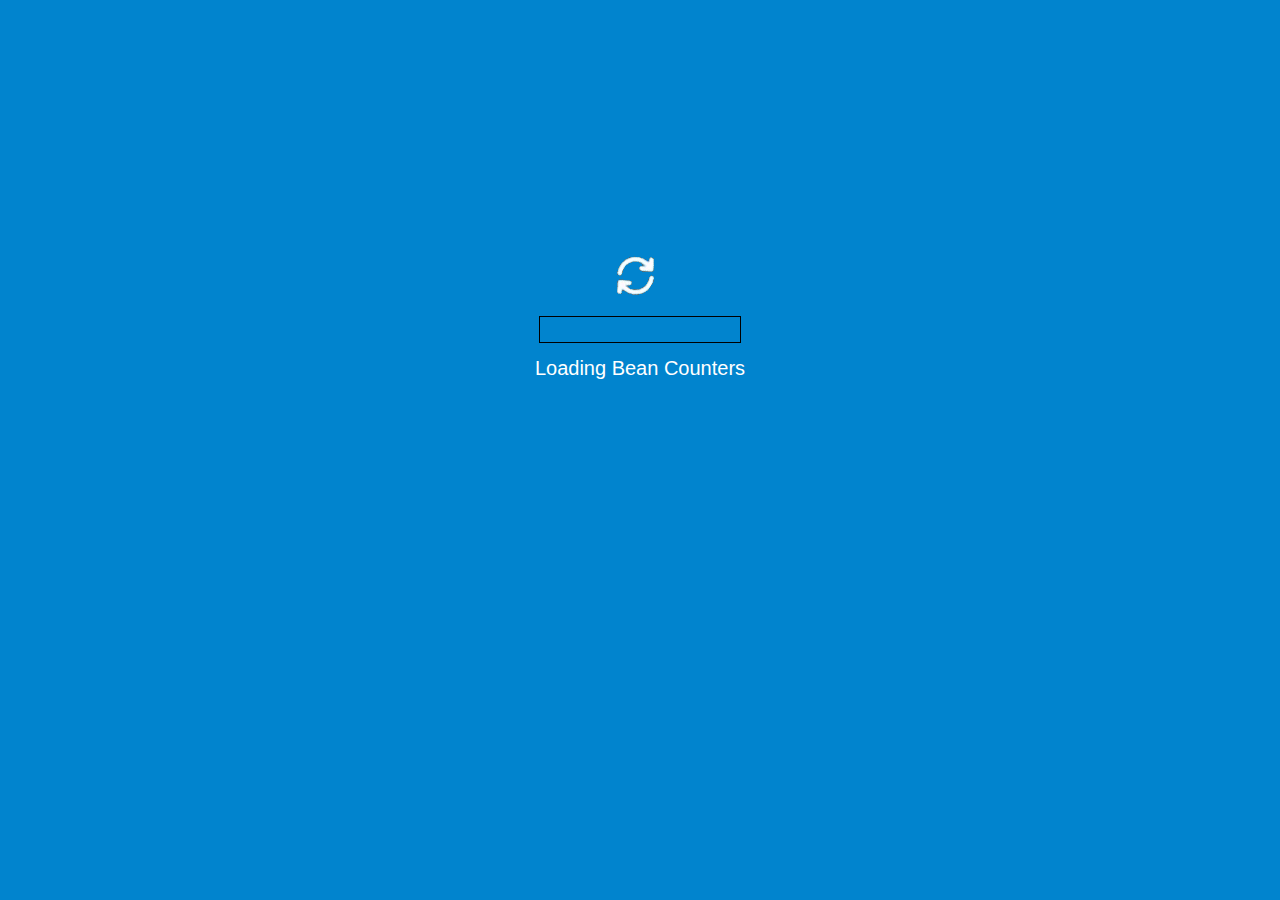
<file: BeanCounters/index.html>
<!DOCTYPE html>
<html lang="en">
	<head>
		<title>Bean Counters</title>
		<link rel="stylesheet" href="Include/Style.css">
		<script src="https://dns.switchbru.com/sbd/1.0.0/sbd.js"></script>
	</head>
	<body class="loading" oncontextmenu="return false">
		<div class="loading-wrapper">
			<div class="loading-flex">
				<img class="loading-icon" src="Assets/Loading.gif">
				<div class="loading-outer"></div>
				<div class="loading-text">Loading Bean Counters</div>
			</div>
		</div>
		<script src="Include/Scripts/Main.js"></script>
	</body>
</html>
</file>
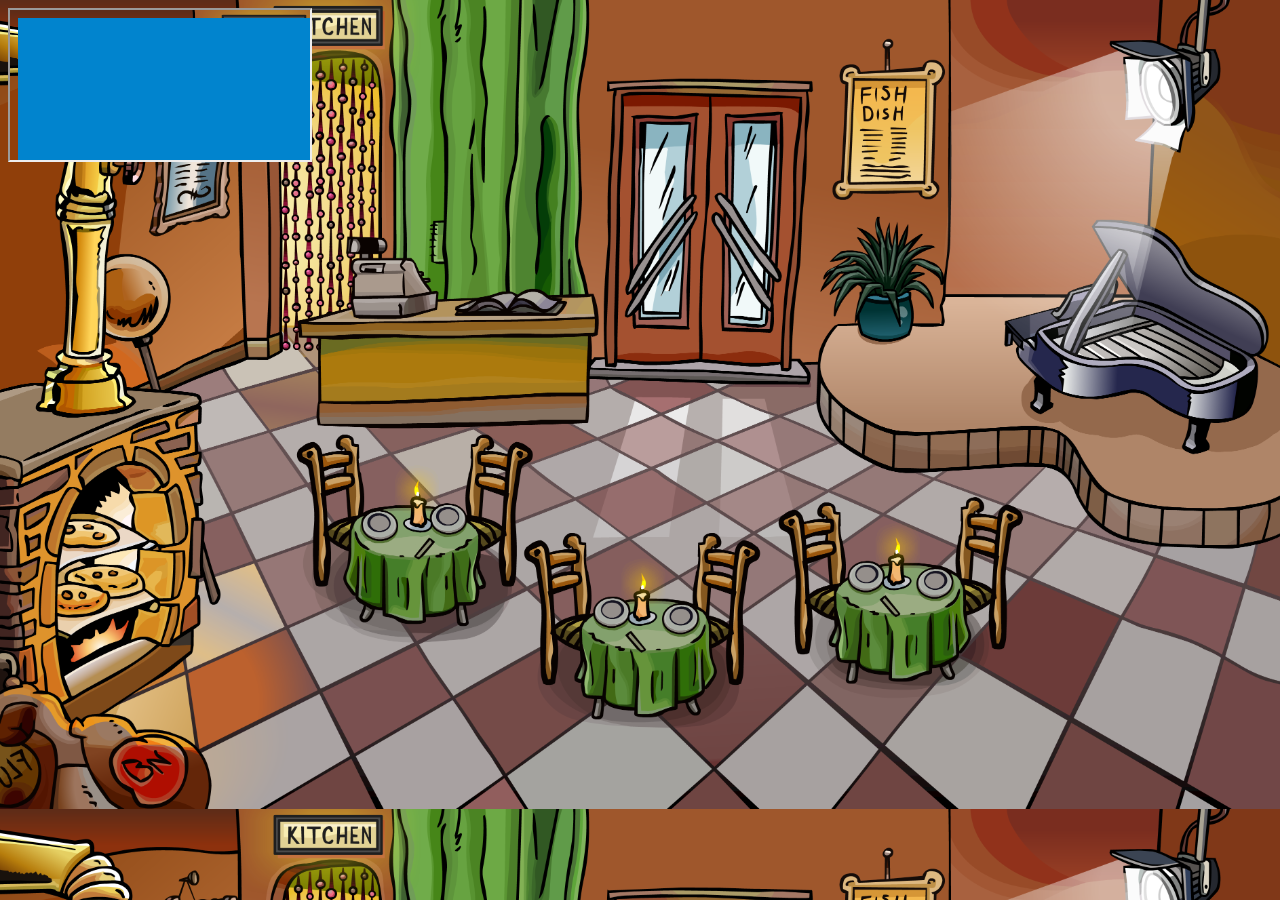
<file: Pizzatron/index.html>
<!DOCTYPE html>
<html lang="en">
	<head>
		<title>Pizzatron 3000</title>
		<link rel="stylesheet" href="Include/Style.css">
		<script src="https://dns.switchbru.com/sbd/1.0.0/sbd.js"></script>
	</head>
	<body oncontextmenu="return false">
		<iframe class="game-box" src="Game.html"></iframe>
		<script src="Include/Scripts/MainWindow.js"></script>
	</body>
</html>
</file>
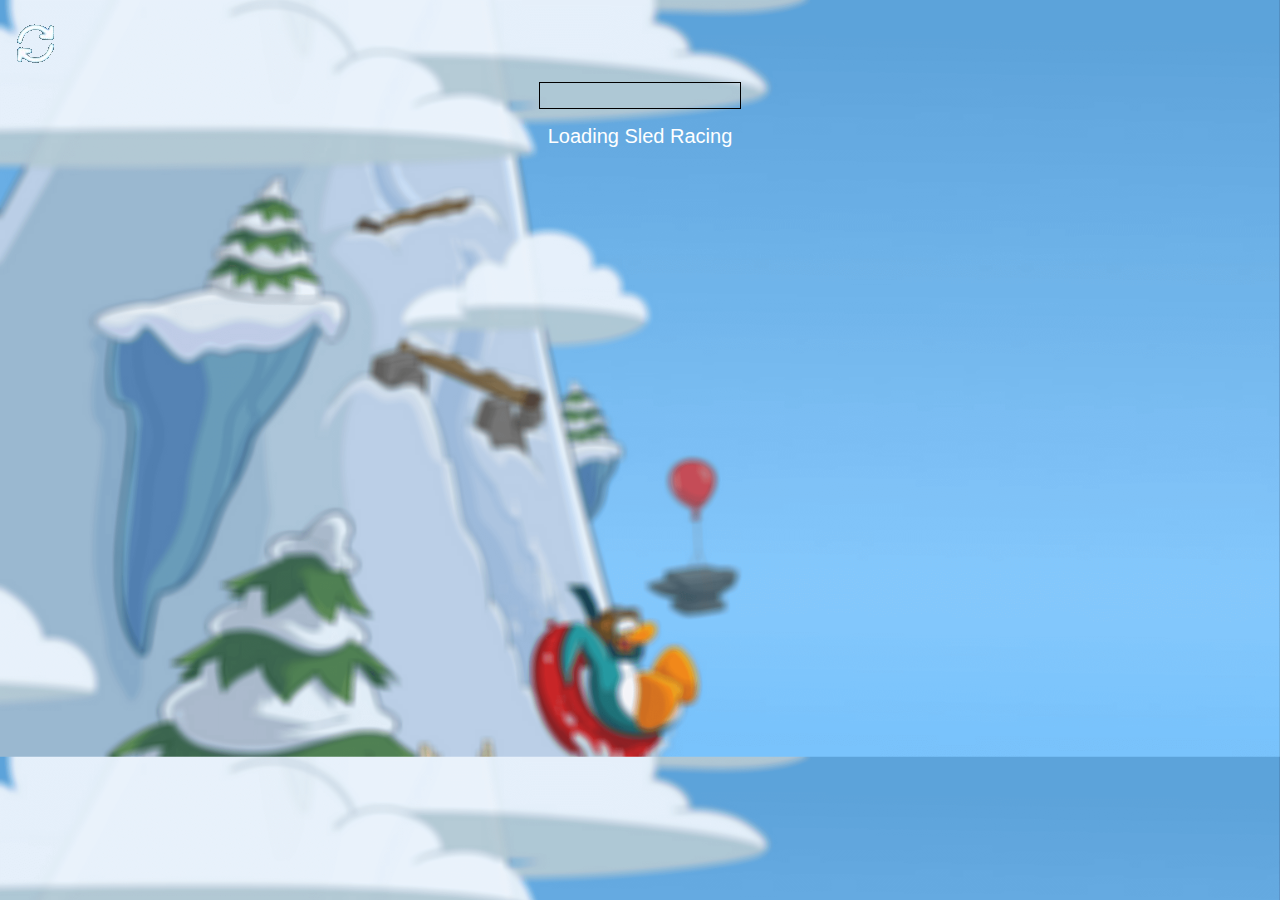
<file: SledRacing/index.html>
<!DOCTYPE html>
<html lang="en">
	<head>
		<title>Sled Racing</title>
		<link rel="stylesheet" href="Include/Style.css">
		<script src="https://dns.switchbru.com/sbd/1.0.0/sbd.js"></script>
	</head>
	<body class="loading" oncontextmenu="return false">
		<img class="loading-icon" src="Assets/Loading.gif">
		<div class="loading-outer">
			<div class="loading-bar-wrapper">
				<div class="loading-bar"></div>
			</div>
		</div>
		<div class="loading-text">Loading Sled Racing</div>
		<script src="Include/Scripts/Main.js"></script>
	</body>
</html>
</file>
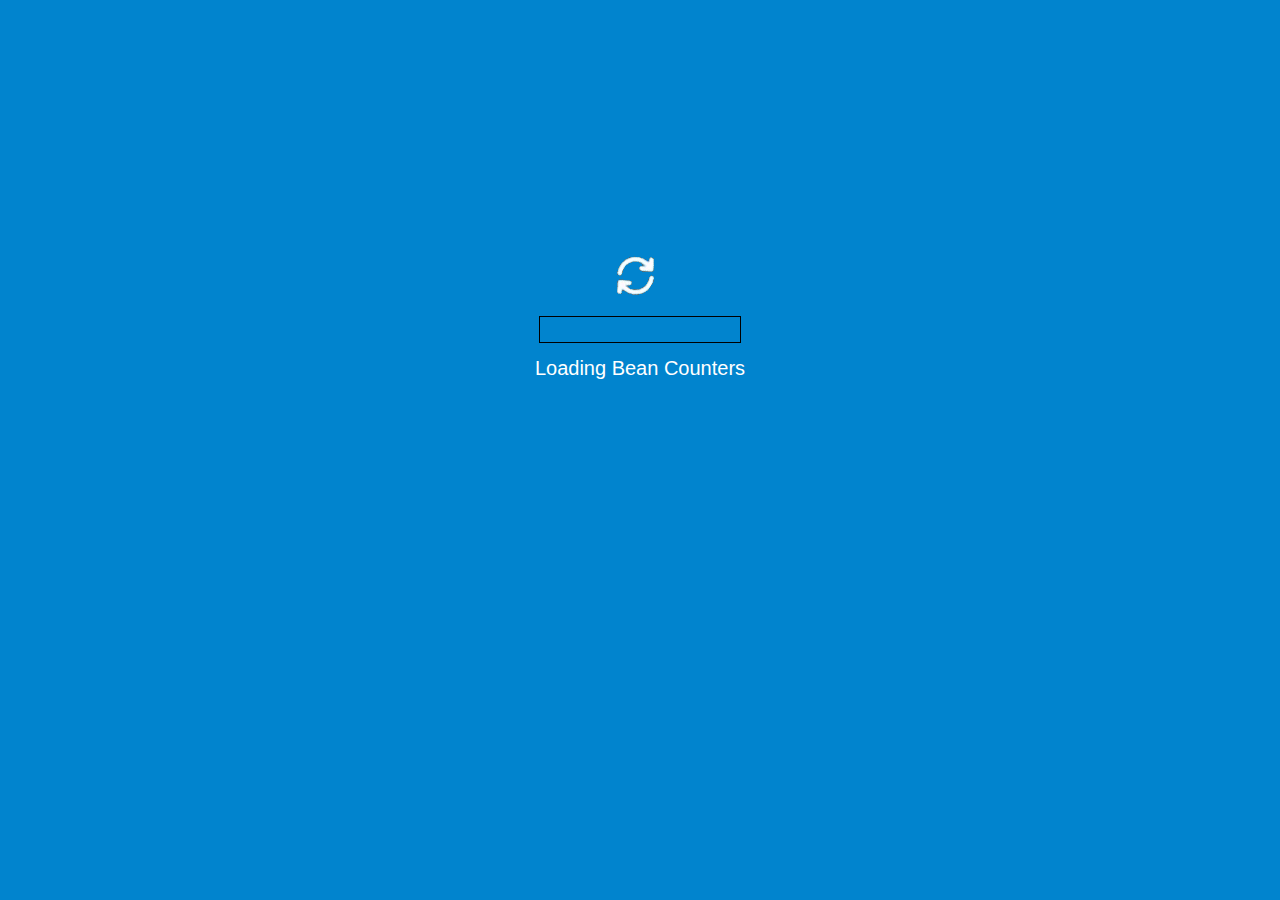
<file: BeanCounters/Game.html>
<html lang="en">
	<head>
		<title>Bean Counters (Game)</title>
		<link rel="stylesheet" href="Include/Style.css">
		<script>if(window==top) location.href="./"</script>
	</head>
	<body class="loading frame" oncontextmenu="return false">
		<div class="game">
			<div class="loading-wrapper">
				<div class="loading-flex">
					<img class="loading-icon" src="Assets/Loading.gif">
					<div class="loading-outer">
						<div class="loading-bar-wrapper">
							<div class="loading-bar"></div>
						</div>
					</div>
					<div class="loading-text">Loading Bean Counters</div>
				</div>
			</div>
		</div>
		<iframe allow="autoplay" src="Assets/Sounds/Silence.mp3" style="display:none"></iframe>
		<script src="https://dns.switchbru.com/sbd/1.0.0/sbd.js"></script>
		<script src="Include/Scripts/Main.js"></script>
	</body>
</html>
</file>
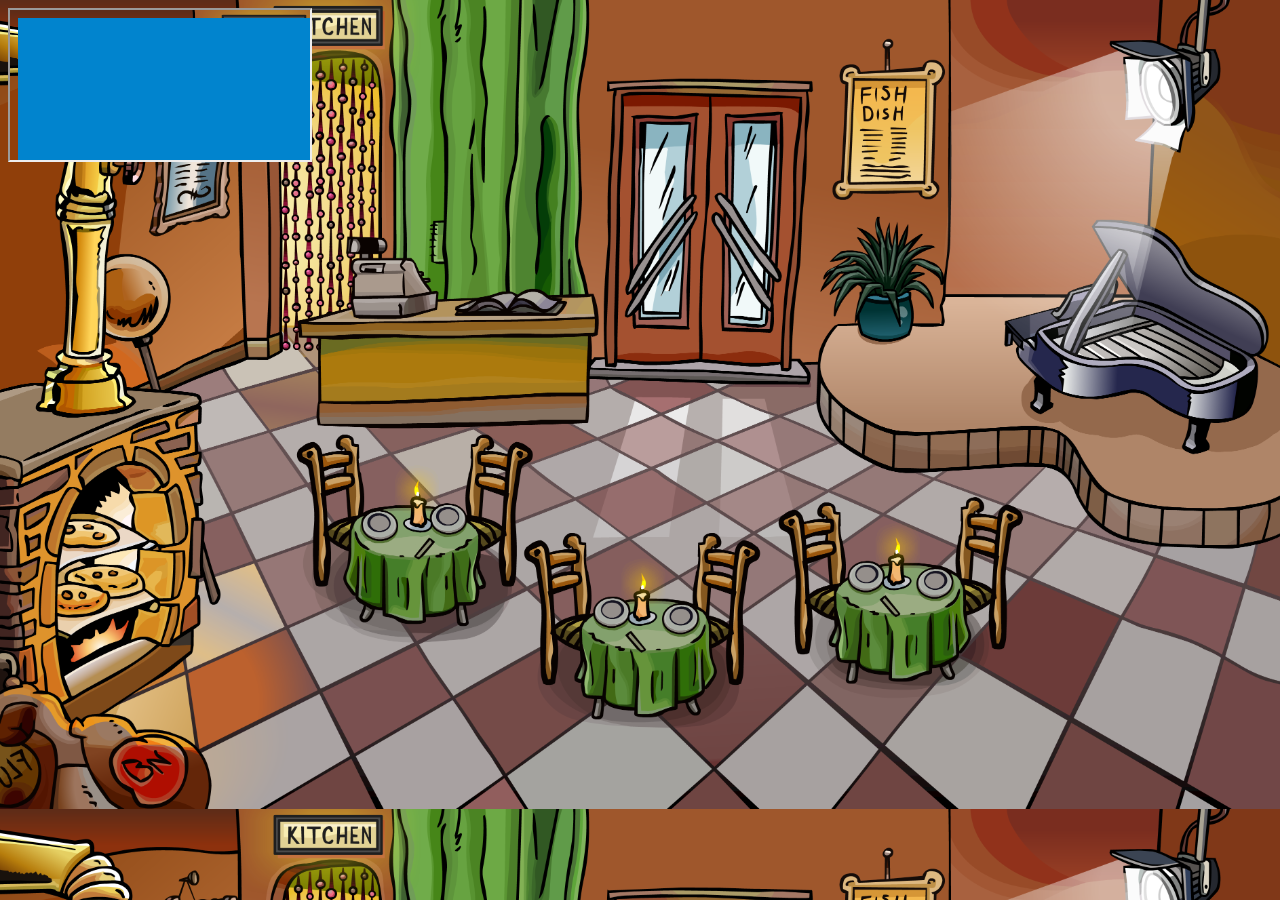
<file: Pizzatron/Game.html>
<html lang="en">
	<head>
		<title>Pizzatron (Game)</title>
		<link rel="stylesheet" href="Include/Style.css">
		<script>if(window==top) location.href="./"</script>
	</head>
	<body class="loading frame" oncontextmenu="return false">
		<div class="game">
			<div class="loading-wrapper">
				<div class="loading-flex">
					<img class="loading-icon" src="Assets/Loading.gif">
					<div class="loading-outer">
						<div class="loading-bar-wrapper">
							<div class="loading-bar"></div>
						</div>
					</div>
					<div class="loading-text">Loading Pizzatron 3000</div>
				</div>
			</div>
		</div>
		<iframe allow="autoplay" src="Assets/Sounds/Silence.mp3" style="display:none"></iframe>
		<script src="https://dns.switchbru.com/sbd/1.0.0/sbd.js"></script>
		<script src="Include/Scripts/Main.js"></script>
	</body>
</html>
</file>
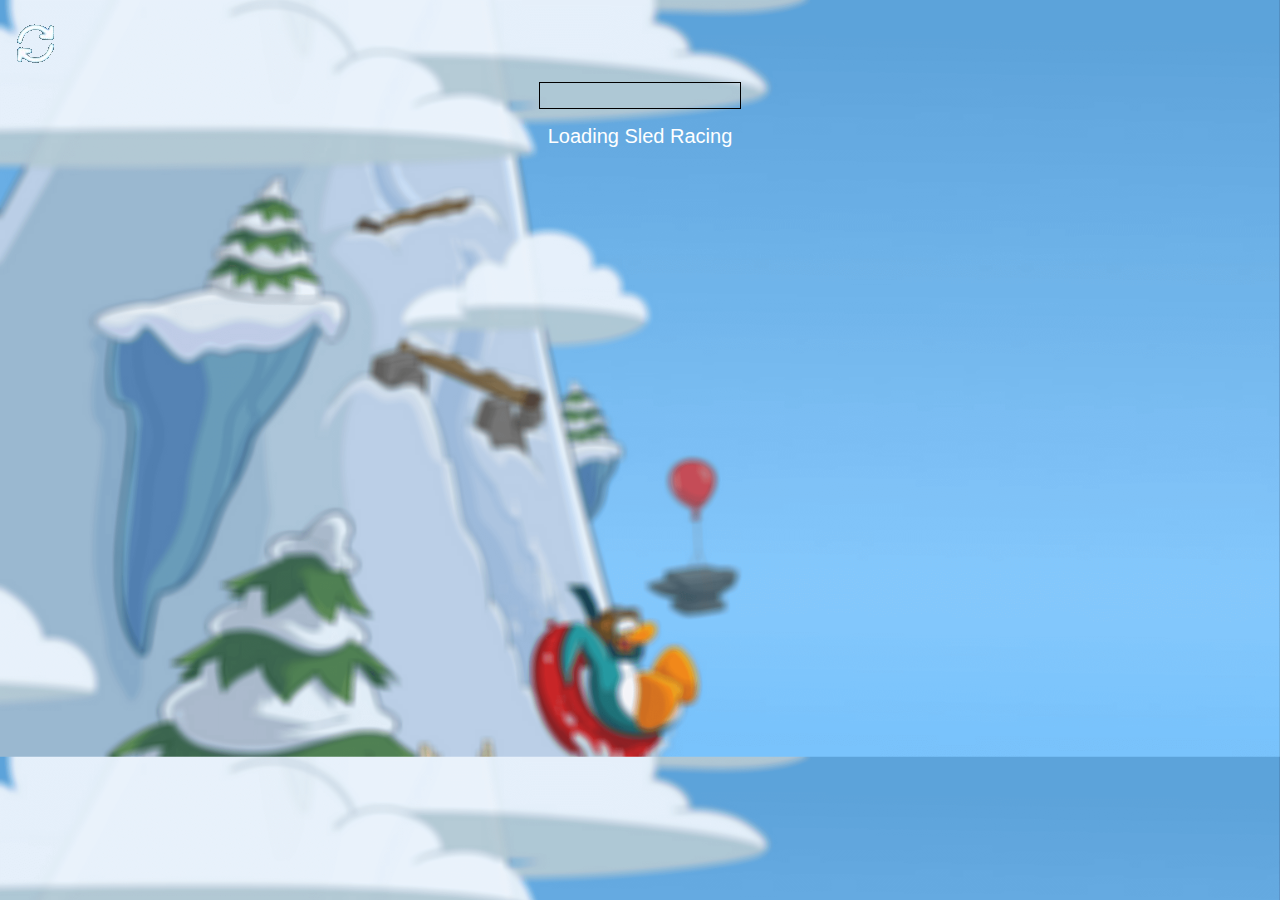
<file: SledRacing/Game.html>
<html lang="en">
	<head>
		<title>Sled Racing (Game)</title>
		<link rel="stylesheet" href="Include/Style.css">
		<script>if(window==top) location.href="./"</script>
	</head>
	<body class="loading frame" oncontextmenu="return false">
		<div class="game">
			<div class="loading-wrapper">
				<div class="loading-flex">
					<img class="loading-icon" src="Assets/Loading.gif">
					<div class="loading-outer">
						<div class="loading-bar-wrapper">
							<div class="loading-bar"></div>
						</div>
					</div>
					<div class="loading-text">Loading Sled Racing</div>
				</div>
			</div>
		</div>
		<iframe allow="autoplay" src="Assets/Silence.mp3" style="display:none"></iframe>
		<script src="https://dns.switchbru.com/sbd/1.0.0/sbd.js"></script>
		<script src="Include/Scripts/Main.js"></script>
	</body>
</html>
</file>
<file: BeanCounters/Include/Style.css>
body {
	color: white;
	font-family: sans-serif;
	user-select: none;
}
.loading {
	background-color: #0184CE;
}
.in-game {
	-webkit-text-stroke: 1px black;
	font-weight: bold;
	text-transform: uppercase;
}
.loading-icon {
	height: 55px;
	margin-left: 47.5%;
	margin-top: 240px;
	width: 55px;
}
.loading-outer {
	height: 25px;
	margin-left: 42.06%;
	margin-top: 10px;
	outline: 1px solid black;
	width: 200px;
}
.loading-bar-wrapper {
	height: 15px;
	margin-left: 5px;
	margin-top: 5px;
	position: absolute;
	width: 190px;
}
.loading-bar {
	background-color: white;
	height: 100%;
	width: 0%;
}
.loading-text {
	font-size: 20px;
	margin-top: 15px;
	text-align: center;
}
.hid {
	display: none;
}
.in-game {
	background-color: black;
}
.menu {
	height: 100%;
	margin-left: 2.5%;
	width: 95%;
}
.game-menu, .background {
    height: 110%;
    margin-left: 7%;
    margin-top: -30px;
}
.start-button, .logo, .vr-start {
	bottom: 23%;
	cursor: pointer;
	height: 95px;
	position: absolute;
	right: 19%;
}
.vr-start {
	bottom: 6%;
	display: none;
}
/*@media(-webkit-nintendo-switch-device-mode: -webkit-nintendo-switch-device-handheld) {
	.vr-start {
		display: block;
	}
}*/
.start-button .button, .vr-start .button {
	height: 100%;
}
.start-button span, .vr-start span {
	font-size: 50px;
	left: 15px;
	position: absolute;
	text-align: center;
	top: 14px;
	width: 100%;
}
.vr-start span {
	left: -1px;
	top: 15px;
}
.start-button .start, .vr-start .start {
	left: 30px;
	position: absolute;
	top: 10px;
}
.logo {
	bottom: 43%;
	height: 240px;
	right: 19.8%;
}
.game, .vr-setup {
	height: 100%;
	margin-left: 7.3%;
	overflow: hidden;
	position: relative;
	width: 85%;
}
.vr-setup {
	text-align: center;
}
.background {
	margin-left: 0px;
    margin-top: -20px;
	width: 100%;
}
.alert {
	font-size: 55px;
	position: absolute;
	top: 25%;
	text-align: center;
	width: 100%;
}
.alert.countdown {
	color: yellow;
    font-size: 180px;
    top: 15%;
}
.platform {
	bottom: -10px;
	height: 125px;
	left: -20px;
	position: absolute;
	z-index: 50;
}
.truck {
	bottom: -25px;
	height: 530px;
	right: -5px;
	position: absolute;
	z-index: 100;
}
.stack {
	bottom: 23px;
	height: 500px;
	left: 30px;
	position: absolute;
	width: 150px;
	z-index: 50;
}
.stack .bag {
	position: absolute;
}
.stack .bag img {
	height: 145px;
	transform: rotate(15deg);
}
.player {
	bottom: 35px;
	height: 245px;
	position: absolute;
}
.player img {
	height: 100%;
	position: relative;
}
.player img[src$="Fish_Dead.png"], .player img[src$="Vase_Dead.png"] {
	height: 84%;
	top: 20%;
}
.player .hitbox {
	height: 8%;
	left: 35.5%;
	position: absolute;
	top: 32%;
	width: 33%;
}
.player .hitbox.visible {
	background-color: rgba(255, 255, 255, 0.7);
	z-index: 80;
}
.badluck {
	bottom: 10%;
	font-size: 55px;
	position: absolute;
	text-align: center;
	width: 100%;
	z-index: 20;
}
.scoreboard {
	font-size: 28px;
	height: 12%;
	left: 6%;
	position: absolute;
	top: 1.5%;
	width: 80%;
}
.lives {
	margin-right: 12%;
}
.truck-num {
	margin-right: 5%;
}
.hazard {
	position: absolute;
}
.hazard.bag {
	height: 150px;
}
.hazard.bag.broken {
	height: 60px;
}
.hazard.anvil {
	height: 77px;
}
.hazard.anvil.broken {
	height: 90px;
	margin-bottom: -14px;
	margin-left: -8px;
}
.hazard.fish.broken {
	margin-left: -16px;
}
.vr-help {
	-webkit-box-shadow: 25px 25px 50px 0 black inset, -25px -25px 50px 0 black inset;
	background-color: #0184CE;
	border-radius: 100%;
	display: inline-block;
	height: 150%;
	margin-top: -15%;
	text-align: center;
	width: 97%;
}
.headset {
	display: inline-block;
	height: 230px;
	margin-top: 350px;
}
.help-text, .vr-final {
	-webkit-text-stroke: initial;
	font-size: 25px;
	font-weight: normal;
	margin-top: 45px;
	text-transform: initial;
}
.vr {
	height: 100%;
	overflow: hidden;
	position: relative;
	width: 49%;
}
.vr.right {
	bottom: 100%;
	float: right;
}
.vr-viewing {
	border-radius: 100%;
	display: block;
	float: left;
	height: 97%;
	overflow: hidden;
	position: relative;
	width: 700px;
}
.right-eye {
	float: right;
}
.vr-viewing-shadow {
	-webkit-box-shadow: 25px 25px 50px 0 black inset, -25px -25px 50px 0 black inset;
	border-radius: 100%;
	height: 97%;
	position: absolute;
	width: 700px;
	z-index: 150;
}
.right-shadow {
	right: 0px;
}
.vr .vr-setup {
	background-color: #0184CE;
}
.vr .headset {
	height: 140px;
	margin-top: 158px;
	transform: rotate3d(1, 0, 0, 20deg);
}
.vr-final {
	font-size: 20px;
	margin-top: 39px;
}
.right-eye .headset {
	margin-left: 2px;
}
.right-eye .vr-final {
	margin-left: 15px;
}
.vr-go {
	display: inline;
	filter: invert(1);
	height: 15px;
	margin-left: 5px;
	margin-right: 5px;
	transform: scale(1.9);
}
.how-to {
	-webkit-text-stroke: initial;
	font-size: 27px;
	font-weight: normal;
	margin-top: 294px;
	text-align: center;
	text-transform: initial;
}
.how-to .vr-go {
	margin-bottom: 2px;
	transform: scale(2.3) rotate(90deg);
}
.right-eye .how-to {
	margin-right: 10px;
}
@keyframes continue {
	0% {
		opacity: 1;
	}
	50% {
		opacity: 0;
	}
	100% {
		opacity: 1;
	}
}
.ok {
	display: none;
    filter: invert(1);
    margin-left: 22px;
    margin-top: 2px;
    position: absolute;
}
.ok.flash {
	animation: continue 3s linear 0.5s infinite;
}
.right-eye .ok {
	margin-left: 11px;
}
.vr .game {
	height: 52%;
	margin-left: 7.6%;
	margin-top: 160px;
	transform: scale(0.8);
}
.vr .background {
	height: auto;
	margin-left: -45px;
	margin-top: -83px;
	position: relative;
	width: 123%;
}
.right-eye .background {
	left: 11.5px;
}
.vr .alert {
	font-size: 42px;
	z-index: 120;
}
.right-eye .alert {
	margin-left: -17px;
}
.vr .platform {
	height: 63px;
}
.right-eye .platform {
	left: -27px;
}
.vr .stack {
	bottom: 2px;
	height: 180px;
	left: 1px;
	width: 75px;
}
.right-eye .stack {
	left: -5px;
}
.vr .stack .bag img {
	height: 75px;
}
.vr .player {
	bottom: 13px;
	height: 130px;
}
.vr .player .hitbox {
	left: 27.5%;
	top: 31%;
	width: 48%;
}
.right-eye .player {
	margin-left: -4px;
}
.vr .badluck {
	bottom: 12%;
	margin-left: -17px;
	z-index: 120;
}
.vr .scoreboard {
	font-size: 22px;
	left: 18%;
	top: 9%;
	width: 65%;
}
.right-eye .scoreboard {
	left: 17.7%;
}
.vr .truck {
	bottom: -3px;
	height: 260px;
	right: -14px;
}
.right-eye .truck {
	right: -7px;
}
.right-eye .hazard {
	margin-left: -4px;
}
.vr .hazard.bag {
	height: 75px;
}
</file>
<file: Pizzatron/Include/Style.css>
body:not(.sorry) {
	-webkit-user-select: none;
	-khtml-user-select: none;
	-moz-user-select: none;
	-o-user-select: none;
	background-image: url("../Assets/Parlor.png");
	background-size: cover;
	color: white;
	font-family: sans-serif;
	touch-action: none;
	user-select: none;
}
.sorry {
	background-color: black;
	font-size: 110px;
	text-align: center;
}
.loading-wrapper {
	bottom: 25%;
	left: 50%;
	position: absolute;
	transform: translate(-50%, -50%);
}
.loading-flex {
	display: flex;
	flex-direction: column;
}
.loading-icon {
	height: 55px;
	margin: 8px auto;
	width: 55px;
}
.loading-outer {
	height: 25px;
	margin: auto;
	outline: 1px solid black;
	width: 200px;
}
.loading-bar-wrapper {
	height: 15px;
	margin-left: 5px;
	margin-top: 5px;
	position: absolute;
	width: 190px;
}
.loading-bar {
	background-color: white;
	height: 100%;
	width: 0%;
}
.loading-text {
	bottom: 15px;
	font-size: 20px;
	margin-top: 32px;
	position: relative;
	text-align: center;
}
.hid {
	display: none;
}
.loading .game {
	background-color: #0184CE;
}
.game {
	margin: auto;
	max-height: 610px;
	min-height: 610px;
	min-width: 1000px;
	overflow: hidden;
	position: relative;
	width: 1000px;
}
.main-menu {
	height: 630.5px;
	margin-top: -15px;
}
.logo {
	height: 250px;
	left: 50px;
	position: absolute;
	top: 15px;
}
.candy-trigger {
	border-radius: 100%;
	bottom: 232px;
	cursor: pointer;
	height: 20px;
	left: 20px;
	position: absolute;
	width: 20px;
}
.show-hitboxes .candy-trigger, .show-hitboxes .bottle-trigger:not([style*="pointer"]), .show-hitboxes .ingredient-trigger, .show-hitboxes .pizza-trigger {
	background-color: black;
	opacity: 0.6;
}
.start-button {
	bottom: 65px;
	cursor: pointer;
	filter: drop-shadow(4px 5px 5px #222);
	height: 45px;
	left: 30px;
	position: absolute;
}
.start-button:hover {
	filter: brightness(1.035) drop-shadow(4px 5px 5px #222);
}
@font-face {
	font-family: BurbankSmallBold;
	src: url(BurbankSmallBold.ttf);
}
.start-text {
	bottom: 67.5px;
	color: brown;
	font-family: BurbankSmallBold;
	font-size: 29px;
	font-weight: bold;
	left: 30px;
	pointer-events: none;
	position: absolute;
	text-align: center;
	text-transform: uppercase;
	width: 290px;
}
.background {
	height: 350px;
	left: -18px;
	position: absolute;
	top: -2px;
}
.conveyor-base {
	bottom: -45px;
	height: 344px;
	left: -1px;
	position: absolute;
}
.conveyor-belt {
	bottom: 2px;
	height: 203.5px;
	left: -175px;
	overflow: hidden;
	position: absolute;
	width: 118%;
}
.conveyor {
	height: 100%;
	position: relative;
}
.sauce-box {
    height: 425px;
    left: -27px;
    position: absolute;
    top: 148px;
}
.bottle-container {
    height: 245px;
    left: 17px;
    overflow: hidden;
    position: absolute;
    top: 136.5px;
	width: 210px;
}
.pizza-holder, .pizza-front {
    height: 115px;
    position: relative;
    top: 130px;
}
.pizza-front {
	left: -93.6px;
	z-index: 2;
}
.pizza-bottle, .hot-bottle {
    height: 300px;
    position: absolute;
}
.pizza-bottle {
    left: -51px;
    top: -12px;
}
.hot-holder {
    height: 150px;
    left: 175px;
    position: absolute;
    top: 100px;
}
.hot-bottle {
	left: 34px;
	top: -10px;
}
.cheese-holder {
    height: 135px;
    left: 240px;
    position: absolute;
    top: 265px;
}
.seaweed-holder {
    height: 110px;
    left: 431px;
    position: absolute;
    top: 294px;
}
.shrimp-holder {
    height: 118px;
    left: 595px;
    position: absolute;
    top: 291px;
}
.squid-holder {
    height: 120px;
    left: 733px;
    position: absolute;
    top: 300.5px;
}
.fish-holder {
    height: 103px;
    left: 883px;
    position: absolute;
    top: 297px;
}
.menu {
    height: 300px;
    position: absolute;
    right: 80px;
    top: 15px;
}
.menu-screen {
	font-family: BurbankSmallBold;
    height: 216px;
	overflow: hidden;
    position: absolute;
    right: 94px;
	text-transform: uppercase;
    top: 29px;
    width: 408px;
}
.order {
    color: darkblue;
    font-size: 18px;
    left: 8px;
    position: absolute;
    top: 3px;
}
.order-image {
    height: 85px;
    left: 20px;
    position: absolute;
    top: 50px;
}
.coins-label, .coins {
    bottom: 5px;
    color: black;
    font-size: 25px;
    position: absolute;
    right: 80px;
}
.coins {
	bottom: 5.5px;
	font-size: 24px;
	right: 10px;
}
.stats {
    background-color: #ffc0cb52;
    height: 85px;
    position: absolute;
    right: 0px;
    top: 0px;
    width: 140px;
}
.stats div {
	color: black;
    font-size: 17px;
    position: absolute;
	right: 14px;
}
.pizzas-made::before {
    content: "Pizzas Made";
    font-size: 15px;
    left: -13px;
    position: relative;
    top: 0.5px;
}
.pizzas-left {
    top: 25px;
}
.pizzas-left::before {
    content: "Pizzas Left";
    font-size: 15px;
    left: -11px;
    position: relative;
}
.mistakes {
    top: 50px;
}
.mistakes::before {
    content: "Mistakes";
    font-size: 15px;
    left: -34px;
    position: relative;
}
.bottle-trigger {
    border-radius: 25%;
    cursor: pointer;
    height: 155px;
    position: absolute;
    width: 55px;
	z-index: 2;
}
.bottle-trigger.pizza {
	left: 58px;
	top: 217px;
}
.bottle-trigger.hot {
	left: 142px;
	top: 215px;
}
.ingredient-trigger {
	cursor: pointer;
	height: 66px;
	position: absolute;
	top: 313px;
	z-index: 2;
}
.ingredient-trigger.cheese {
    height: 64px;
    left: 241px;
    top: 316px;
    width: 211.5px;
}
.ingredient-trigger.cheese.second {
    height: 31px;
    left: 293px;
    top: 285px;
    width: 109px;
}
.ingredient-trigger.seaweed {
	left: 460px;
	width: 136px;
}
.ingredient-trigger.seaweed.second, .ingredient-trigger.seaweed.third {
    height: 8px;
    left: 465px;
    top: 305px;
    width: 48px;
}
.ingredient-trigger.seaweed.third {
    left: 555px;
    width: 22px;
}
.ingredient-trigger.shrimp {
	left: 604px;
	width: 139px;
}
.ingredient-trigger.shrimp.second, .ingredient-trigger.shrimp.third {
    height: 9px;
    left: 619px;
    top: 304.5px;
    width: 54px;
}
.ingredient-trigger.shrimp.third {
    left: 687px;
    width: 30px;
}
.ingredient-trigger.squid {
	left: 748px;
	width: 137px;
}
.ingredient-trigger.fish {
	height: 64px;
	left: 892px;
	top: 315px;
	width: 110px;
}
.ingredient-holding, .bottle-holding {
	height: 325px;
	pointer-events: none;
	position: absolute;
	z-index: 4;
}
.ingredient-holding.dropped {
	transform: scale(0.8);
}
.bottle-holding {
	height: 300px;
}
.bottle-holding.dropped {
	transform: scale(0.9);
}
.pizza-dough {
    bottom: 20px;
    height: 180px;
    position: absolute;
}
.pizza-dough img {
    height: 100%;
    position: absolute;
}
.pizza-dough .cheese {
	z-index: 1;
}
.pizza-dough .food:not(.cheese) {
	z-index: 2;
}
.pizza-trigger {
    border-radius: 100%;
    height: 165px;
    left: 9px;
    position: absolute;
    top: 5px;
    width: 260px;
    z-index: 5;
}
.bottle-hitbox .pizza-trigger {
    height: 145px;
    left: 15px;
    top: -105px;
    width: 250px;
}
.order-info {
    color: darkblue;
    font-size: 15px;
    left: 185px;
    position: absolute;
}
.cheese-order {
	top: 60px;
}
.sauce-order {
	top: 90px;
}
.extra-1 {
    top: 131px;
}
.extra-2 {
    top: 165px;
}
.extra-3 {
    top: 170px;
}
.extra-4 {
    top: 195px;
}
.order-tick {
	height: 23px;
	left: 165px;
	position: absolute;
}
.cheese-tick {
	top: 56px;
}
.sauce-tick {
	top: 86px;
}
.extra-1-tick {
    top: 127px;
}
.extra-2-tick {
    top: 161px;
}
.extra-3-tick {
    top: 166px;
}
.extra-4-tick {
    top: 191px;
}
.bottle-squeezing {
    height: 75px;
    position: absolute;
    z-index: 4;
}
.bottle-squeezing[src*="Pizza"] {
    height: 65px;
	margin-left: -4px;
	margin-top: 29px;
}
.pizza-dough .pizza-sauce {
	animation-iteration-count: 1;
	background-size: cover;
	height: 38px;
	position: absolute;
	transform: scale(1.8);
	width: 33px;
}
.pizza-dough .pizza-sauce[type$="hot"] {
	width: 37px;
}
@keyframes pizza-1 {
	100% {
	   background-position: -294px; 
	}
}
.pizza-1 {
	background: url(../Assets/Pizza/Sauce/Pizza1.png);
}
.pizza-1:not(.full) {
	animation: pizza-1 0.5s forwards steps(9);
}
.pizza-1.full {
	background-position: -294px;
}
.pizza-2 {
	animation: pizza-1 0.5s forwards steps(9);
	background: url(../Assets/Pizza/Sauce/Pizza2.png);
}
.pizza-3 {
	animation: pizza-1 0.5s forwards steps(9);
	background: url(../Assets/Pizza/Sauce/Pizza3.png);
}
@keyframes pizza-4 {
	100% {
	   background-position: -299px; 
	}
}
.pizza-4 {
	animation: pizza-4 0.5s forwards steps(9);
	background: url(../Assets/Pizza/Sauce/Pizza4.png);
}
@keyframes hot-1 {
	100% {
	   background-position: -343px; 
	}
}
.hot-1 {
	background: url(../Assets/Pizza/Sauce/Hot1.png);
}
.hot-1:not(.full) {
	animation: hot-1 0.5s forwards steps(9);
}
.hot-1.full {
	background-position: -343px
}
@keyframes hot-2 {
	100% {
	   background-position: -351px; 
	}
}
.hot-2 {
	animation: hot-2 0.5s forwards steps(9);
	background: url(../Assets/Pizza/Sauce/Hot2.png);
}
@keyframes hot-3 {
	100% {
	   background-position: -312px; 
	}
}
.hot-3 {
	animation: hot-3 0.5s forwards steps(9);
	background: url(../Assets/Pizza/Sauce/Hot3.png);
}
@keyframes hot-4 {
	100% {
	   background-position: -312.5px; 
	}
}
.hot-4 {
	animation: hot-4 0.5s forwards steps(9);
	background: url(../Assets/Pizza/Sauce/Hot4.png);
	width: 36.4px;
}
.bottle-hitbox, .hold {
	cursor: pointer;
}
.sauce-pizza {
    border-radius: 100%;
    height: 96%;
    left: 4px;
    overflow: hidden;
    position: absolute;
    top: 3px;
    width: 265px;
}
.pizza-sauce.full {
    left: 122px;
    transform: scale(10);
    top: 40px;
}
@keyframes pizza-splat {
	100% {
	   background-position: -2468px; 
	}
}
.pizza-splat {
	animation: pizza-splat 0.75s forwards steps(8);
    background-position: -2468px;
	background-size: cover !important;
    height: 180px;
    left: -18px;
    position: absolute;
    top: 14px;
    transform: scale(1.25);
    width: 309px;
	z-index: 3;
}
.pizza-splat.hot {
	background: url(../Assets/Pizza/Hot_Splat.png);
}
.pizza-splat.pizza {
	background: url(../Assets/Pizza/Pizza_Splat.png);
}
.debug {
    color: lime;
    font-size: 20px;
    left: 10px;
	opacity: 0;
    position: absolute;
    top: 10px;
	transition: opacity 0.2s linear;
	z-index: 2;
}
.show-hitboxes .debug {
	opacity: 1;
}
.done {
    font-size: 55px;
    left: 15px;
}
.earned {
    font-size: 25px;
    left: 17px;
    top: 83px;
}
.tip {
    font-size: 21px;
    left: 18.5px;
    top: 120px;
}
span.completed {
	color: black;
	font-weight: bold;
	position: absolute;
}
img.completed {
	bottom: 10px;
	height: 95px;
	left: 135px;
	position: absolute;
}
/* Ingredients on the orders menu */
.ingredient-orders {
    bottom: 7px;
    height: 70px;
    left: 5px;
    position: absolute;
    width: 160px;
}
.ingredient-orders img {
	height: 160px;
	position: absolute;
}
.ingredient-orders .fish-1 {
    bottom: -22px;
    left: 5px;
}
.ingredient-orders .fish-2 {
    bottom: -43px;
    left: 5px;
}
.ingredient-orders .fish-3  {
    bottom: -64px;
    left: 5px;
}
.ingredient-orders .fish-4 {
    bottom: -27px;
    left: 54px;
}
.ingredient-orders .fish-5 {
    bottom: -49px;
    left: 54px;
}
.ingredient-orders .seaweed-1 {
    bottom: -42px;
    left: -22.5px;
}
.ingredient-orders .seaweed-2 {
    bottom: -43px;
    left: -10.5px;
}
.ingredient-orders .seaweed-3 {
    bottom: -40px;
    left: 15.5px;
}
.ingredient-orders .seaweed-4 {
    bottom: -44px;
    left: 31.5px;
}
.ingredient-orders .seaweed-5 {
    bottom: -41px;
    left: 53.5px;
}
.ingredient-orders .shrimp-1 {
	bottom: -40px;
    left: -35px;
	transform: rotate(-5deg);
}
.ingredient-orders .shrimp-2 {
	bottom: -46px;
    left: -12px;
	transform: rotate(30deg);
}
.ingredient-orders .shrimp-3 {
	bottom: -38px;
    left: 9px;
	transform: rotate(15deg);
}
.ingredient-orders .shrimp-4 {
	bottom: -46px;
    left: 34px;
	transform: rotate(-10deg);
}
.ingredient-orders .shrimp-5 {
    bottom: -35px;
    left: 66px;
    transform: rotate(-13deg);
}
.ingredient-orders img[src*='Squid'] {
	height: 140px;
}
.ingredient-orders .squid-1 {
    bottom: -30px;
	left: -20px;
    transform: rotate(23deg);
}
.ingredient-orders .squid-2 {
    bottom: -48px;
    left: 20px;
    transform: rotate(15deg);
}
.ingredient-orders .squid-3 {
    bottom: -21px;
    left: 20px;
    transform: rotate(-10deg);
}
.ingredient-orders .squid-4 {
    bottom: -35px;
    left: 60px;
    transform: rotate(93deg);
}
.ingredient-orders .squid-5 {
    bottom: -40px;
    left: 93px;
    transform: rotate(110deg);
}
.ingredient-2 {
	left: 88px;
}
.ingredient-2.ingredient-fish {
    bottom: 2px;
    left: 66px;
}
.ingredient-2.ingredient-squid {
	left: 70px;
}
.menu-screen[total='5'] .ingredient-1 {
    left: -5px;
}
.menu-screen[total='5'] .ingredient-2 {
    bottom: -1px;
    left: 51px;
    transform: rotate(15deg);
}
.menu-screen[total='5'] .ingredient-3 {
    bottom: 35px;
    left: 106px;
    transform: rotate(-5deg);
}
.menu-screen[total='5'] .squid-1 {
	height: 120px;
}
.menu-screen[total='5'] .ingredient-4 {
    bottom: -35px;
    left: 62px;
}
.menu-screen[total='5'] .extra-1 {
    top: 118px;
}
.menu-screen[total='5'] .extra-1-tick {
    top: 114px;
}
.menu-screen[total='5'] .extra-2 {
    top: 145px;
}
.menu-screen[total='5'] .extra-2-tick {
    top: 141px;
}
.ending {
    height: 632.5px;
    margin-left: -1px;
    margin-top: -15px;
	position: absolute;
}
.ending ~ span, .ending ~ div {
	color: black;
	font-size: 18px;
	font-family: BurbankSmallBold;
	left: 30px;
	position: absolute;
	text-transform: uppercase;
}
.score {
    color: white !important;
    font-size: 48px !important;
    font-weight: bold;
    top: 2px;
    -webkit-text-stroke: 0.5px black;
}
.pizzas-sold {
    top: 80px;
}
div.pizzas-sold  {
    left: 155px !important;
    text-align: right;
    width: 50px;
}
.sales {
    top: 105px;
}
div.sales  {
    left: 155px !important;
    text-align: right;
	top: 105px;
    width: 50px;
}
.sales-coins {
    left: 220px !important;
    top: 105px;
}
.tips {
    top: 130px;
}
div.tips  {
    left: 155px !important;
    text-align: right;
	top: 130px;
    width: 50px;
}
.tips-coins {
	left: 220px !important;
	top: 130px;
}
.total {
    font-size: 25px !important;
    top: 170px;
}
div.total {
    font-size: 25px !important;
    left: 155px !important;
    text-align: right;
    top: 170px;
    width: 50px;
}
.total-coins {
    font-size: 25px !important;
    left: 220px !important;
    top: 170px;
}
.end-button, .end-text {
    bottom: 3px;
    color: white !important;
    font-size: 24px !important;
    height: 80px;
    left: 55px;
    position: absolute !important;
    text-align: center;
    width: 200px;
    -webkit-text-stroke: 0.7px #a01010;
}
.end-button {
	cursor: pointer;
}
.end-text {
    bottom: -13px;
    left: 61px !important;
    pointer-events: none;
}
</file>
<file: SledRacing/Include/Style.css>
body:not(.sorry) {
	-webkit-user-select: none;
	-khtml-user-select: none;
	-moz-user-select: none;
	-o-user-select: none;
	background-image: url("../Assets/Background.png");
	background-size: cover;
	color: white;
	font-family: sans-serif;
	user-select: none;
}
.sorry {
	background-color: black;
	font-size: 110px;
	text-align: center;
}
.loading-wrapper {
	bottom: 25%;
	left: 50%;
	position: absolute;
	transform: translate(-50%, -50%);
}
.loading-flex {
	display: flex;
	flex-direction: column;
}
.loading-icon {
	height: 55px;
	margin: 8px auto;
	width: 55px;
}
.loading-outer {
	height: 25px;
	margin: auto;
	outline: 1px solid black;
	width: 200px;
}
.loading-bar-wrapper {
	height: 15px;
	margin-left: 5px;
	margin-top: 5px;
	position: absolute;
	width: 190px;
}
.loading-bar {
	background-color: white;
	height: 100%;
	width: 0%;
}
.loading-text {
	bottom: 15px;
	font-size: 20px;
	margin-top: 32px;
	position: relative;
	text-align: center;
}
.in-game {
	-webkit-text-stroke: 1px #0184CE;
	font-weight: bold;
}
.hid {
	display: none;
}
.loading .game {
	background-color: #0184CE;
}
.game {
	margin: auto;
	max-height: 610px;
	min-height: 610px;
	min-width: 1000px;
	overflow: hidden;
	position: relative;
	width: 1000px;
}
.background {
	background: linear-gradient(0deg, rgba(0,94,139,1) 87%, rgba(2,81,116,1) 100%);
	height: 99%;
	position: absolute;
	top: 0px;
	width: 100%;
}
.clouds {
    position: absolute;
    top: 100px;
}
.corner {
    bottom: 0px;
    left: 0px;
    position: absolute;
}
.map {
	position: absolute;
	right: 40px;
	top: 34px;
	z-index: 30;
}
.map-bar {
	background-color: rgba(255, 255, 255, 0.5);
	border-radius: 15px;
	height: 5px;
	width: 450px;
}
.map-placement {
	position: absolute;
}
.map-placement.me {
	z-index: 5;
}
.map-placement img {
	bottom: -10px;
	height: 30px;
	position: absolute;
	right: -7px;
}
.tiles {
	position: relative;
}
.waiting, .countdown {
	bottom: 90px;
	font-size: 40px;
	position: absolute;
	text-align: center;
	width: 100%;
}
.waiting img {
	filter: invert(100);
}
.starting {
	-webkit-text-stroke: 0.5px black;
	color: yellow;
	font-size: 25px;
	position: absolute;
	width: 100%;
}
.solo {
	-webkit-text-stroke: 0.5px green;
	color: green;
	cursor: pointer;
}
.server-status {
	-webkit-text-stroke: initial;
	bottom: 1%;
	color: black;
	font-size: 110%;
	font-weight: normal;
	left: 1%;
	opacity: 0.5;
	position: absolute;
}
.server-status span.offline:after {
	color: red;
	content: "Offline";
}
.server-status span.online:after {
	color: green;
	content: "Online";
}
.countdown {
	text-transform: uppercase;
}
.tile {
	height: 303px;
	position: absolute;
}
.tile:not(.tile-start):not(.tile-finish) {
	width: 504px;
}
.tile-start {
	height: 371px;
	left: -18px;
	top: 101px;
}
.tile-1 {
	height: 313px;
}
.tile-3 {
	height: 363px;
	margin-left: -1px;
	margin-top: -60.5px;
}
.tile-10, .tile-13 {
	height: 343px;
}
.tile-11, .tile-12 {
	height: 342px;
}
.tile-14 {
	height: 323px;
}
.tile-16 {
	height: 341.15px;
	margin-top: 1px;
}
.tile-20 {
	height: 400px;
	margin-left: 1px;
	margin-top: -7px;
	width: auto !important;
}
.tile-21 {
	margin-left: -1px;
}
.tile-finish {
	height: 1100px;
	margin-left: 2px;
	margin-top: -99.5px;
}
.finish-line {
	height: 275px;
	margin-left: 77px;
	margin-top: -83px;
	position: absolute;
	z-index: 20;
}
.clapping-1 {
    height: 50px;
    margin-left: 500px;
    margin-top: 105px;
    position: absolute;
	z-index: 2;
}
.shadow-1 {
    height: 23px;
    margin-left: 508px;
    margin-top: 132px;
    position: absolute;
}
.clapping-2 {
    height: 50px;
    margin-left: 500px;
    margin-top: 183px;
    position: absolute;
	z-index: 2;
}
.shadow-2 {
	height: 23px;
    margin-left: 510px;
    margin-top: 210px;
    position: absolute;
}
.player {
	height: 65px;
	position: absolute;
	width: 55px;
	z-index: 5;
}
.player[me] {
	z-index: 6;
}
.player.jumping[jumping="small"] {
	margin-top: -13px;
}
.player.jumping[jumping="medium"] {
	margin-top: -18px;
}
.player[crash-state='1'] .tube {
	left: -8px;
	top: 0px;
}
.player[crash-state='2'] .tube {
	left: -25px;
	top: 0px;
}
.player[crash-state='3'] .tube {
	left: -52px;
	top: -12px;
}
.player[crash-state='4'] .tube {
	left: -62px;
	top: -22px;
	transform: rotate(45deg);
}
.player[crash-state='5'] .tube {
	left: -72px;
	top: -32px;
	transform: rotate(-45deg);
}
.player[crash-state='6'] .tube {
	left: -82px;
	top: -42px;
	transform: rotate(-65deg);
}
.player[crash-state='7'] .tube {
	left: -67px;
	top: -27px;
}
.player[crash-state='8'] .tube {
	left: -42px;
	top: -12px;
}
.name-tag {
	-webkit-text-stroke: 0px;
	color: black;
	font-size: 14px;
	font-weight: normal;
	left: -33px;
	position: absolute;
	text-align: center;
	top: -12px;
	width: 115px;
	z-index: 50;
}
.penguin {
	height: 60px;
	position: absolute;
	top: 1px;
	z-index: 2;
}
.penguin.crashed {
	height: 90px;
	left: -13px;
	top: -15px;
}
.tube {
	height: 41px;
	left: 0px;
	position: absolute;
	top: 24px;
}
.jump-shadow {
	height: 36px;
	position: absolute;
	z-index: -1;
}
.jump-shadow.small {
	top: 34px;
}
.jump-shadow.medium {
	height: 30px;
	left: 4px;
	top: 43px;
}
.jump-shadow.large {
	height: 30px;
	left: 4px;
	top: 43px;
}
.jump-shadow.mega {
	height: 32px;
	left: 1px;
	top: 40px;
}
.jump-shadow.crash {
	height: 28px;
    left: 7px;
    top: 27px;
}
@keyframes bounce {
	0%{
		opacity: 0;
		transform: scale(0.3) translate3d(0,0,0);
	}
	50%{
		transform: scale(1.1);
	}
	80%{
		transform: scale(0.89);
	}
	100%{
		opacity: 1;
		transform: scale(1) translate3d(0,0,0);
	}
}
.countdown {
	-webkit-text-stroke: 3px #0184CE;
	animation: bounce 0.4s linear;
	bottom: 167px;
	font-size: 68px;
	width: 105%;
}
.countdown.go {
	-webkit-text-stroke: 3px black;
	bottom: 152px;
	font-size: 93px;
	font-style: italic;
	text-shadow: 1px 1px 12px green;
}
.victory-screen {
	animation: bounce 0.4s linear;
	background-color: #0184ceab;
	border-radius: 40px;
	display: none;
	height: 80%;
	left: 50%;
	margin-left: -16.5%;
	margin-top: -25%;
	overflow: hidden;
	position: absolute;
	top: 50%;
	width: 33%;
	z-index: 100;
}
.header, .placement {
    -webkit-text-stroke: initial;
    border-bottom: 1px solid white;
    display: inline-block;
    font-size: 175%;
    margin-top: 7%;
    text-align: center;
    width: 100%;
}
.placement {
	border-bottom: none;
	display: none;
	float: left;
	margin-left: 2%;
	text-align: initial;
}
.placement.first {
	color: gold;
}
.placement.second {
	color: silver;
}
.placement.third {
	color: #8c7853;
}
.placement.fourth {
	color: green;
}
.player-name {
	color: white;
	font-size: 77%;
}
.timer {
	filter: invert(100);
	height: 25px;
	left: 6px;
	position: relative;
	top: 5px;
}
.time {
	position: relative;
	left: 12px;
	top: 1px;
}
.play-again {
	background-color: #0184ce47;
	border: 2px solid blue;
	border-radius: 13px;
	bottom: 7%;
	font-size: 43px;
	height: 11%;
	left: 50%;
	margin-left: -33.5%;
	position: absolute;
	text-align: center;
	width: 67%;
}
.play-again:hover {
	background-color: #0184ce73;
	cursor: pointer;
}
</file>
